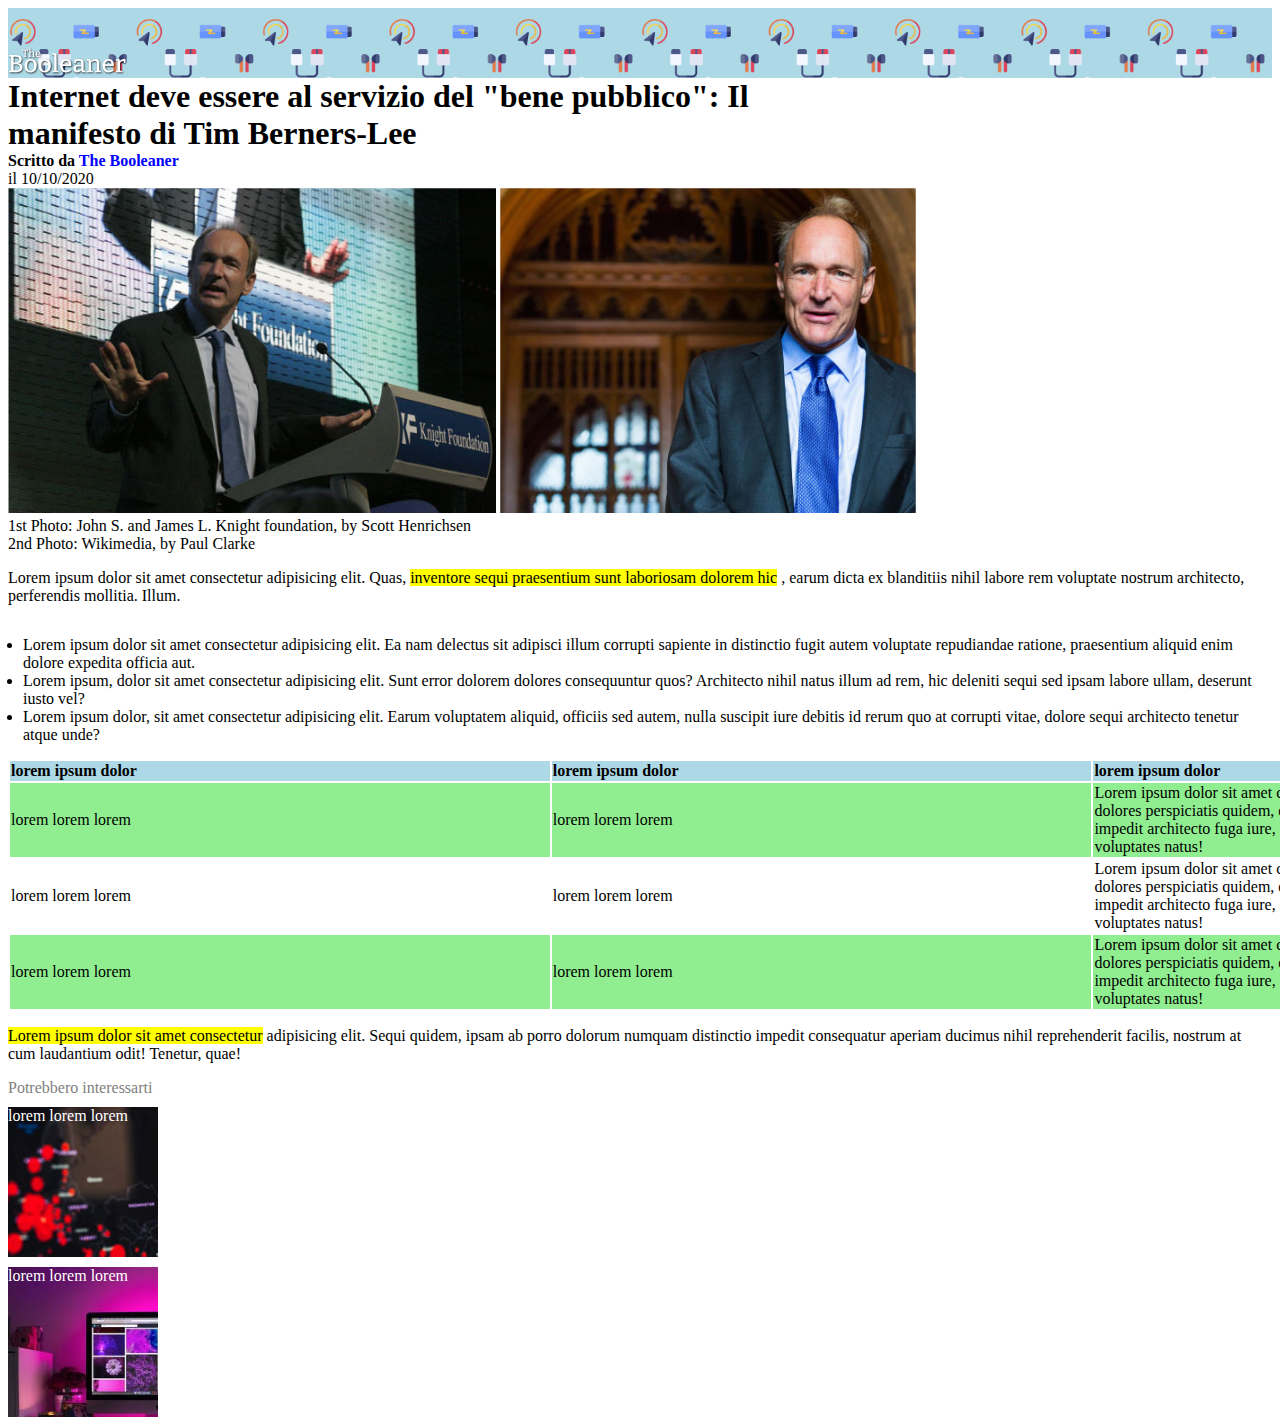
<file: index.htm>
<!DOCTYPE html>
<html lang="en">
<head>
    <meta charset="UTF-8">
    <meta http-equiv="X-UA-Compatible" content="IE=edge">
    <meta name="viewport" content="width=device-width, initial-scale=1.0">
    <link rel="stylesheet" href="css/style.css">
    <title>The Booleaner</title>
</head>
<body>
    <header>
        <div class="header">
            <img class="logo" src="img/logo.svg" alt="Logo the booleaner">
        </div>
        <div>
            <h1 class="Titolo-articolo">Internet deve essere al servizio del "bene pubblico": Il<br>
                manifesto di Tim Berners-Lee</h1>
        </div>
        <div>
            <h4 class="Titolo-articolo">Scritto da <span class="testo-blu">The Booleaner</span></h4>
            <span class="data">il 10/10/2020</span>
        </div>
        <div>
            <img class="tim-sinistra" src="img/tim-1.jpg" alt="Foto di tim che parla al microfono e inneggia alla calma">
            <img class="tim-destra" src="img/tim-2.jpg" alt="Foto in primo piano di tim spettinato"><br>
            <span class="didascalia ">1st Photo: John S. and James L. Knight foundation, by Scott Henrichsen</span><br>
            <span>2nd Photo: Wikimedia, by Paul Clarke</span>
        </div>
    </header>
    <main>
        <div>
            <p>Lorem ipsum dolor sit amet consectetur adipisicing elit. Quas, <span class="testo-importante">inventore sequi praesentium sunt laboriosam dolorem hic</span> , earum dicta ex blanditiis nihil labore rem voluptate nostrum architecto, perferendis mollitia. Illum.</p> 
        </div>
        <div>
            <ul class="unordered-list">
                <li>Lorem ipsum dolor sit amet consectetur adipisicing elit. Ea nam delectus sit adipisci illum corrupti sapiente in distinctio fugit autem voluptate repudiandae ratione, praesentium aliquid enim dolore expedita officia aut.</li>
                <li>Lorem ipsum, dolor sit amet consectetur adipisicing elit. Sunt error dolorem dolores consequuntur quos? Architecto nihil natus illum ad rem, hic deleniti sequi sed ipsam labore ullam, deserunt iusto vel?</li>
                <li>Lorem ipsum dolor, sit amet consectetur adipisicing elit. Earum voluptatem aliquid, officiis sed autem, nulla suscipit iure debitis id rerum quo at corrupti vitae, dolore sequi architecto tenetur atque unde?</li>
            </ul>
        </div>
        <div class="Contenitore-tabella">
            <table class="tabella-informazioni">
                <thead>
                    <tr class="intestazione">
                        <th>lorem ipsum dolor</th>
                        <th>lorem ipsum dolor</th>
                        <th>lorem ipsum dolor</th>
                    </tr>
                </thead>
                <tbody>
                    <tr class="riga-verde">
                        <td>lorem lorem lorem</td>
                        <td>lorem lorem lorem</td>
                        <td>Lorem ipsum dolor sit amet consectetur adipisicing elit. Asperiores ut dolores perspiciatis quidem, quos mollitia qui ex reiciendis iusto impedit architecto fuga iure, amet odit exercitationem obcaecati quam voluptates natus!</td>
                    </tr>
                    <tr>
                        <td>lorem lorem lorem</td>
                        <td>lorem lorem lorem</td>
                        <td>Lorem ipsum dolor sit amet consectetur adipisicing elit. Asperiores ut dolores perspiciatis quidem,
                            quos mollitia qui ex reiciendis iusto impedit architecto fuga iure, amet odit exercitationem obcaecati quam
                            voluptates natus!</td>
                    </tr>
                    <tr class="riga-verde">
                        <td>lorem lorem lorem</td>
                        <td>lorem lorem lorem</td>
                        <td>Lorem ipsum dolor sit amet consectetur adipisicing elit. Asperiores ut dolores perspiciatis quidem,
                            quos mollitia qui ex reiciendis iusto impedit architecto fuga iure, amet odit exercitationem obcaecati quam
                            voluptates natus!</td>
                    </tr>
                </tbody>
            </table>    
        </div>
        <div>
            <p> <span class="testo-importante">Lorem ipsum dolor sit amet consectetur</span>  adipisicing elit. Sequi quidem, ipsam ab porro dolorum numquam distinctio impedit consequatur aperiam ducimus nihil reprehenderit facilis, nostrum at cum laudantium odit! Tenetur, quae!</p>
        </div>

    </main>

    <footer>
        <div class="Testo-finale">
            Potrebbero interessarti
        </div>
        <div class="contenitore-foto">
            <span class="testo-bianco">lorem lorem lorem</span> 
        </div>
        <div class="foto-finale">
          <span class="testo-bianco"> lorem lorem lorem</span>
        </div>
    </footer>
</body>
</html>
</file>
<file: css/style.css>
.header {
    height: 70px;
    background-color: lightblue;
    background-image: url(../img/pattern.png);
    background-size: 20%;
}
.logo {
    height: 30px;
    margin-top: 40px;
}
.Titolo-articolo {
    margin: 0;
}
.tim-sinistra {
    height: 325px;;
}
.tim-destra{
    height: 325px;;
}
.testo-blu {
    color: blue;
}
.data {
    margin-bottom: 5px;
}
.testo-importante {
    background-color: yellow;
}
.unordered-list {
    padding: 15px;
    margin: 0;
    text-align: left;
   
}
.tabella-informazioni {
    text-align: left;
    width: 1550px;
}
th,td {
    width: 35%;
}
.intestazione {
background-color: lightblue;
height: 20px;
}
.riga-verde {
    background-color: lightgreen;
}
.Testo-finale {
    color: grey;
}
.contenitore-foto {
    margin-top: 10px;
    width: 150px;
    height: 150px;
    background-image: url(../img/graph.jpg);
}
.testo-bianco {
    color: white;
}
.foto-finale {
    margin-top: 10px;
    width: 150px;
    height: 150px;
    background-image: url(../img/monitor.jpg);
}
</file>
